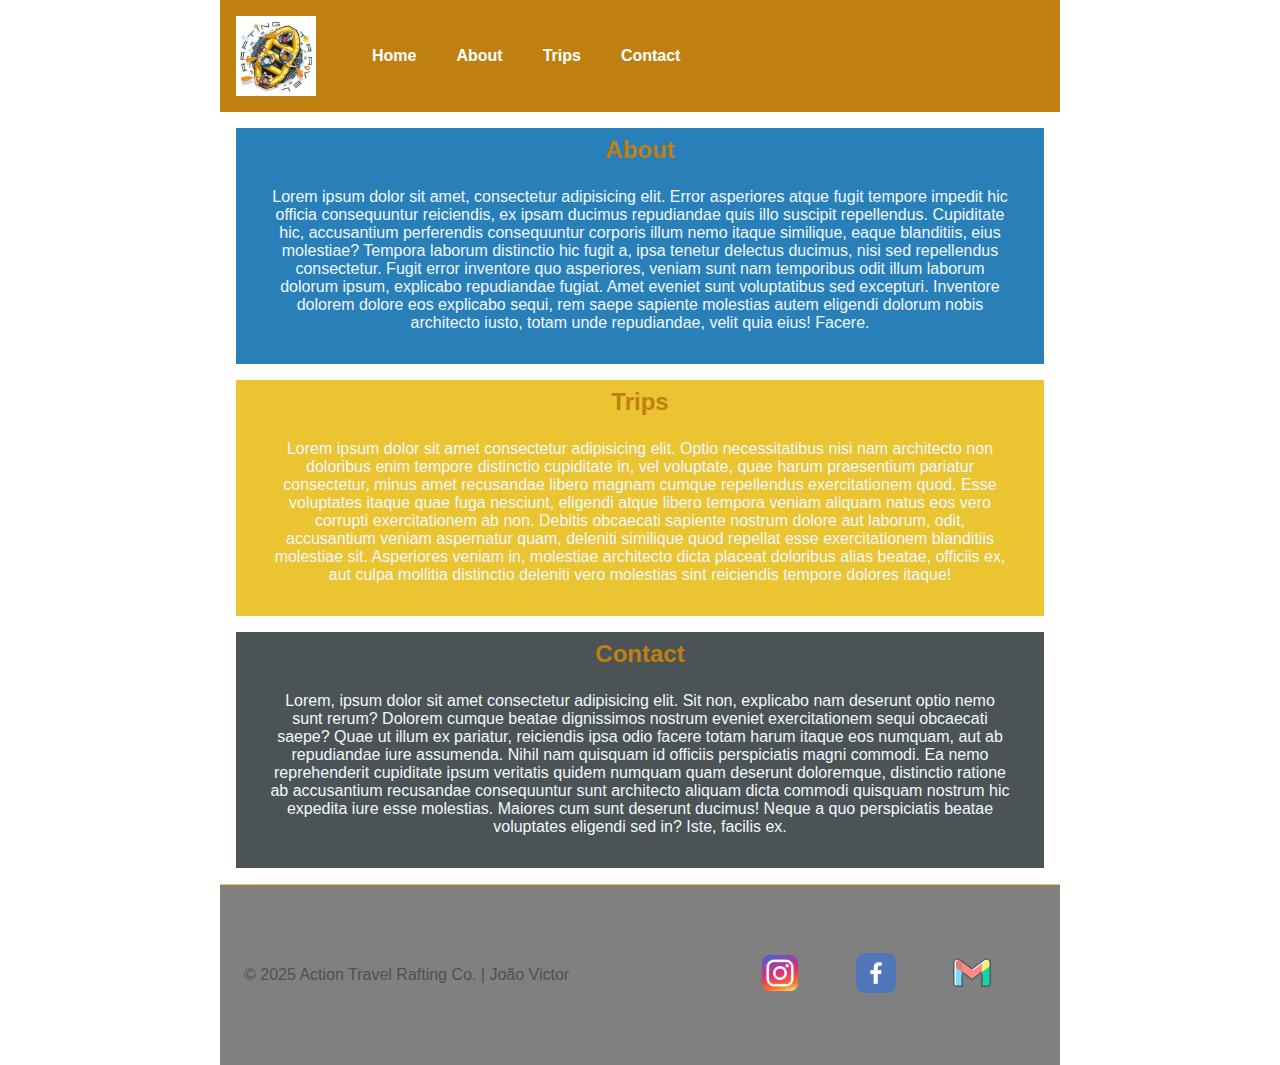
<file: wwr/index.html>
<!DOCTYPE html>
<html lang="en">

<head>
    <meta charset="UTF-8">
    <meta name="viewport" content="width=device-width, initial-scale=1.0">
    <meta name="description" content="Welcome to our official rafting website. Discover thrilling whitewater adventures, professional guides, and unforgettable outdoor experiences.">
    <meta name="author" content="João Victor">
    <link rel="preconnect" href="https://fonts.googleapis.com">
    <link rel="preconnect" href="https://fonts.gstatic.com" crossorigin>
    <link href="https://fonts.googleapis.com/css2?family=Roboto:wght@400;700&family=Merriweather:wght@400;700&display=swap" rel="stylesheet">


    <link rel="stylesheet" href="styles/rafting.css">

    <title>Home</title>
</head>

<body>
<header>
  <img src="images/z-raftingcompas.png" alt="Rafting Company Logo" class="logo">
  <nav>
        <ul>
      <li><a href="index.html">Home</a></li>
      <li><a href="about.html">About</a></li>
      <li><a href="trips.html">Trips</a></li>
      <li><a href="contact.html">Contact</a></li>
    </ul>
  </nav>
</header>
<main>
  <section id="about_home">
    <h2>About</h2>
    <p>Lorem ipsum dolor sit amet, consectetur adipisicing elit. Error asperiores atque fugit tempore impedit hic officia consequuntur reiciendis, ex ipsam ducimus repudiandae quis illo suscipit repellendus. Cupiditate hic, accusantium perferendis consequuntur corporis illum nemo itaque similique, eaque blanditiis, eius molestiae? Tempora laborum distinctio hic fugit a, ipsa tenetur delectus ducimus, nisi sed repellendus consectetur. Fugit error inventore quo asperiores, veniam sunt nam temporibus odit illum laborum dolorum ipsum, explicabo repudiandae fugiat. Amet eveniet sunt voluptatibus sed excepturi. Inventore dolorem dolore eos explicabo sequi, rem saepe sapiente molestias autem eligendi dolorum nobis architecto iusto, totam unde repudiandae, velit quia eius! Facere.</p>

  </section>

  <section id="trips_home">

    <h2>Trips</h2>
    <p>Lorem ipsum dolor sit amet consectetur adipisicing elit. Optio necessitatibus nisi nam architecto non doloribus enim tempore distinctio cupiditate in, vel voluptate, quae harum praesentium pariatur consectetur, minus amet recusandae libero magnam cumque repellendus exercitationem quod. Esse voluptates itaque quae fuga nesciunt, eligendi atque libero tempora veniam aliquam natus eos vero corrupti exercitationem ab non. Debitis obcaecati sapiente nostrum dolore aut laborum, odit, accusantium veniam aspernatur quam, deleniti similique quod repellat esse exercitationem blanditiis molestiae sit. Asperiores veniam in, molestiae architecto dicta placeat doloribus alias beatae, officiis ex, aut culpa mollitia distinctio deleniti vero molestias sint reiciendis tempore dolores itaque!</p>

  </section>

  <section id="contact_home">
    <div class="contact">
      <h2>Contact</h2>
      <p>Lorem, ipsum dolor sit amet consectetur adipisicing elit. Sit non, explicabo nam deserunt optio nemo sunt rerum? Dolorem cumque beatae dignissimos nostrum eveniet exercitationem sequi obcaecati saepe? Quae ut illum ex pariatur, reiciendis ipsa odio facere totam harum itaque eos numquam, aut ab repudiandae iure assumenda. Nihil nam quisquam id officiis perspiciatis magni commodi. Ea nemo reprehenderit cupiditate ipsum veritatis quidem numquam quam deserunt doloremque, distinctio ratione ab accusantium recusandae consequuntur sunt architecto aliquam dicta commodi quisquam nostrum hic expedita iure esse molestias. Maiores cum sunt deserunt ducimus! Neque a quo perspiciatis beatae voluptates eligendi sed in? Iste, facilis ex.</p>
    </div>

  </section>

</main>
<footer>
         <p>
            © 2025 Action Travel Rafting Co. | João Victor
        </p>
        <section class="social_nav">

            <nav class="socialmedia">

                <a href="https://www.instagram.com/">
                    <img src="images/socialmedia_instagram.png" alt="instagram">
                </a>
                <a href="https://www.facebook.com/?locale=pt_BR">
                    <img src="images/Socialmedia_facebook.webp" alt="Facebook">
                </a>

                <a href="https://workspace.google.com/intl/pt-BR/gmail/">
                    <img src="images/socialmedia_email.png" alt="Email">
                </a>
            </nav>

        </section>
    </footer>

</body>

</html>
</file>
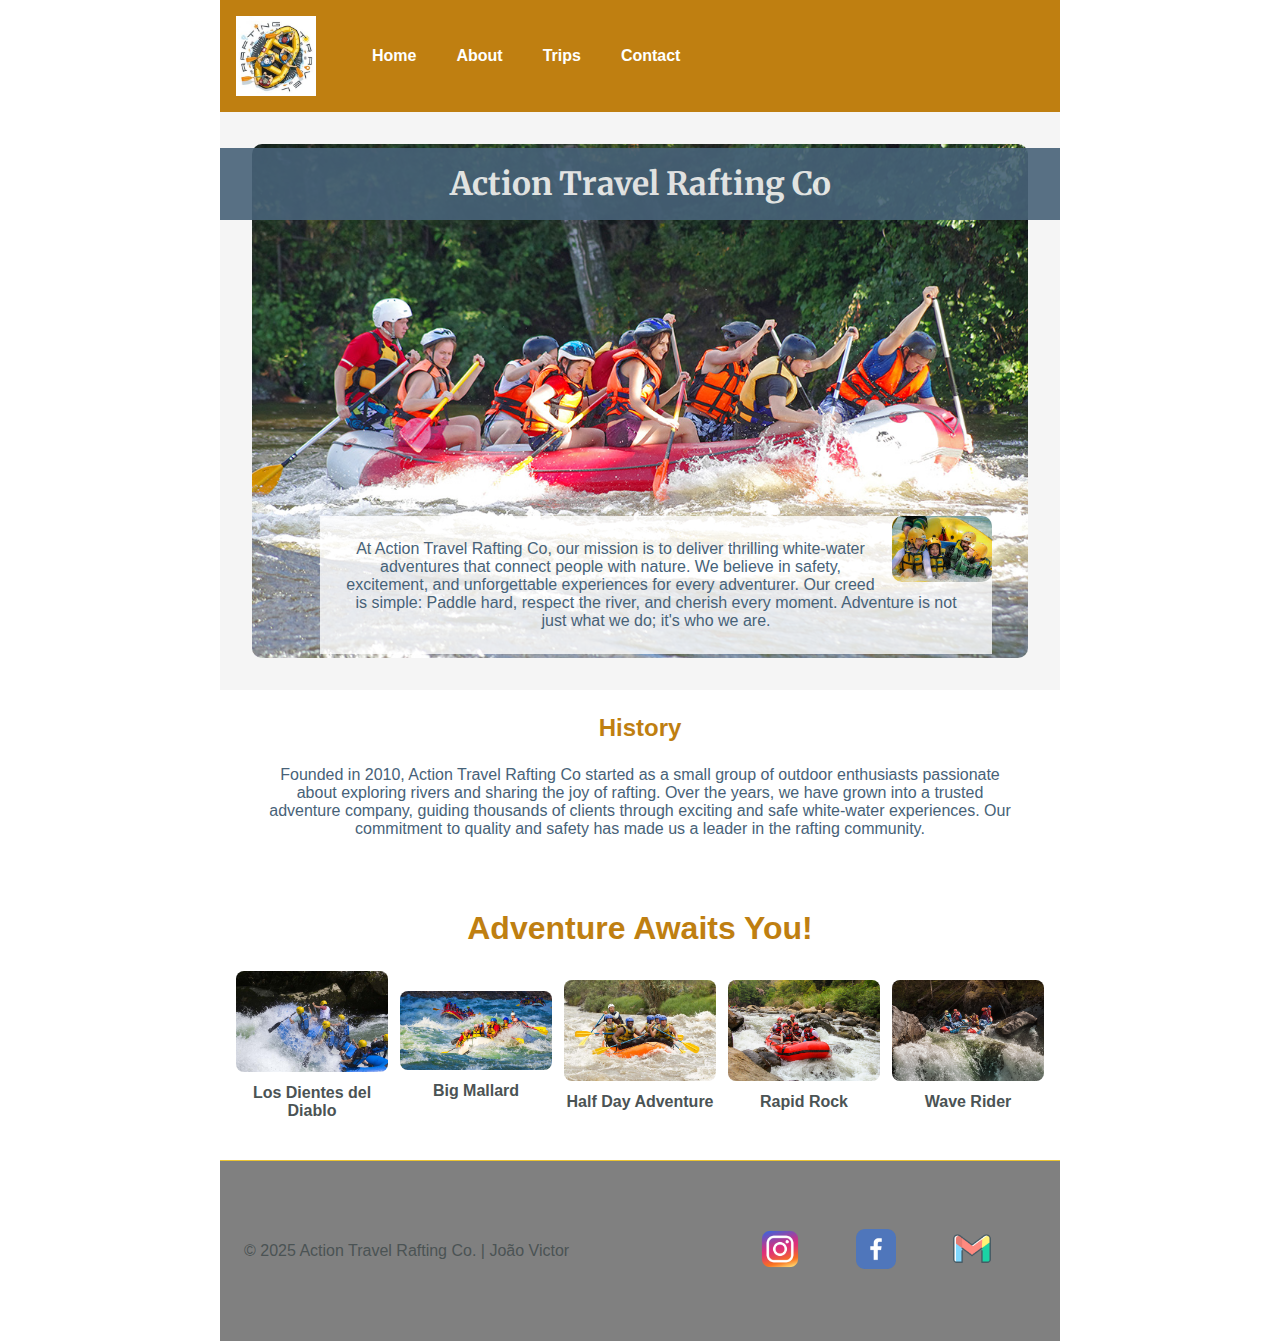
<file: wwr/about.html>
<!DOCTYPE html>
<html lang="en">

<head>
    <meta charset="UTF-8">
    <meta name="viewport" content="width=device-width, initial-scale=1.0">
    <meta name="description" content="Learn more about our rafting company, our mission, and the passionate team that brings adventure to life on the river.">
    <meta name="author" content="João Victor">
    <link rel="preconnect" href="https://fonts.googleapis.com">
    <link rel="preconnect" href="https://fonts.gstatic.com" crossorigin>
    <link href="https://fonts.googleapis.com/css2?family=Roboto:wght@400;700&family=Merriweather:wght@400;700&display=swap" rel="stylesheet">


    <link rel="stylesheet" href="styles/rafting.css">

    <title>about - Action Travel Rafting Co</title>
</head>

<body>
<header>
  <img src="images/z-raftingcompas.png" alt="Rafting Company Logo" class="logo">
 
  <nav>
    <ul>
      <li><a href="index.html">Home</a></li>
      <li><a href="about.html">About</a></li>
      <li><a href="trips.html">Trips</a></li>
      <li><a href="contact.html">Contact</a></li>
    </ul>
  </nav>
</header>

    <main>
     <div class="hero">
        <img src="images/hero_img1.jpg" alt="Diverse group of people, including children, paddling a red boat through fast-moving river rapids">
    <h1>Action Travel Rafting Co</h1>
    <article>
        <img src="images/article.image.jpg" alt="People smiling in a yellow boat riding through rushing river rapids">
        <p>
        At Action Travel Rafting Co, our mission is to deliver thrilling white-water adventures that connect people with nature. We believe in safety, excitement, and unforgettable experiences for every adventurer. Our creed is simple: Paddle hard, respect the river, and cherish every moment. Adventure is not just what we do; it's who we are.
        </p>

    </article>
     </div>

     <section class="History">
        <h2>History</h2>
        <p>
        Founded in 2010, Action Travel Rafting Co started as a small group of outdoor enthusiasts passionate about exploring rivers and sharing the joy of rafting. Over the years, we have grown into a trusted adventure company, guiding thousands of clients through exciting and safe white-water experiences. Our commitment to quality and safety has made us a leader in the rafting community.
        </p>

     </section>

     <section class="adventures">
  <h2>Adventure Awaits You!</h2>
  <div class="gallery">
    <figure>
      <img src="images/adventure_awaits1.jpg" alt="Los Dientes del Diablo">
      <figcaption>Los Dientes del Diablo</figcaption>
    </figure>
    <figure>
      <img src="images/adventure_awaits2.jpg" alt="Big Mallard">
      <figcaption>Big Mallard</figcaption>
    </figure>
    <figure>
      <img src="images/adventure_awaits3.jpg" alt="Half Day Adventure">
      <figcaption>Half Day Adventure</figcaption>
    </figure>
    <figure>
      <img src="images/adventure_awaits4.jpg" alt="Rapid Rock">
      <figcaption>Rapid Rock</figcaption>
    </figure>
    <figure>
      <img src="images/adventure_awaits5.jpg" alt="Wave Rider">
      <figcaption>Wave Rider</figcaption>
    </figure>
  </div>
</section>
    
    </main>
    <footer>
         <p>
            © 2025 Action Travel Rafting Co. | João Victor
        </p>
        <section class="social_nav">

            <nav class="socialmedia">

                <a href="https://www.instagram.com/">
                    <img src="images/socialmedia_instagram.png" alt="instagram">
                </a>
                <a href="https://www.facebook.com/?locale=pt_BR">
                    <img src="images/Socialmedia_facebook.webp" alt="Facebook">
                </a>

                <a href="https://workspace.google.com/intl/pt-BR/gmail/">
                    <img src="images/socialmedia_email.png" alt="Email">
                </a>
            </nav>

        </section>
    </footer>

</body>

</html>
</file>
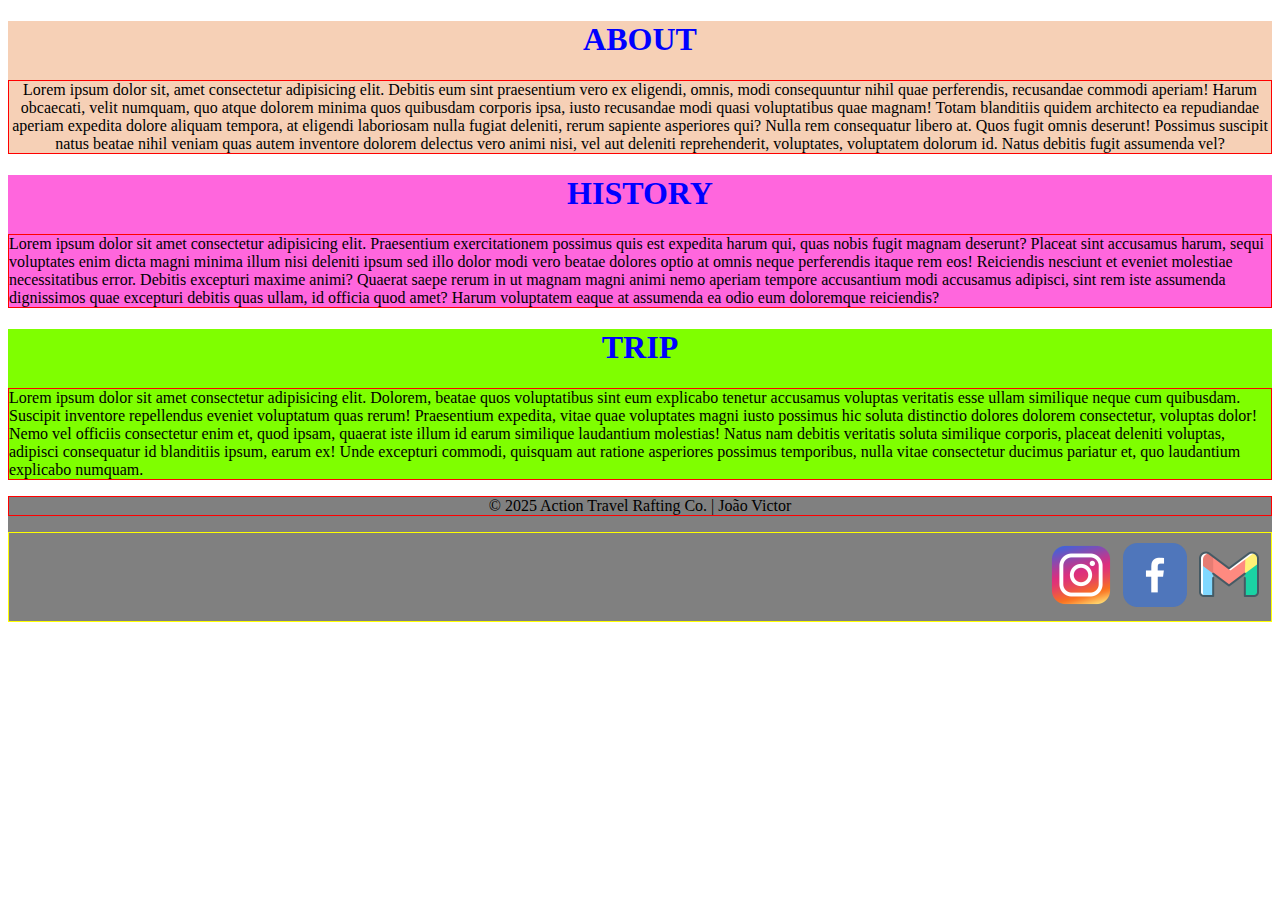
<file: wwr/contacct.html>
<!DOCTYPE html>
<html lang="en">

<head>
  <meta charset="UTF-8">
  <meta name="viewport" content="width=device-width, initial-scale=1.0">
  <title>Document</title>
  <link rel="stylesheet" href="contacct.css">
</head>

<body>
  <header>

  </header>

  <main>
    <section class="About_us">
      <div class="title">
        <h1>ABOUT</h1>
      </div>
      <div class="class">
        <p>Lorem ipsum dolor sit, amet consectetur adipisicing elit. Debitis eum sint praesentium vero ex eligendi, omnis, modi consequuntur nihil quae perferendis, recusandae commodi aperiam! Harum obcaecati, velit numquam, quo atque dolorem minima quos quibusdam corporis ipsa, iusto recusandae modi quasi voluptatibus quae magnam! Totam blanditiis quidem architecto ea repudiandae aperiam expedita dolore aliquam tempora, at eligendi laboriosam nulla fugiat deleniti, rerum sapiente asperiores qui? Nulla rem consequatur libero at. Quos fugit omnis deserunt! Possimus suscipit natus beatae nihil veniam quas autem inventore dolorem delectus vero animi nisi, vel aut deleniti reprehenderit, voluptates, voluptatem dolorum id. Natus debitis fugit assumenda vel?</p>
      </div>
    </section>

    <section class="history">
      <div class="title">
          <h1>HISTORY</h1>
      </div>

      <div class="text">
          <p>Lorem ipsum dolor sit amet consectetur adipisicing elit. Praesentium exercitationem possimus quis est expedita harum qui, quas nobis fugit magnam deserunt? Placeat sint accusamus harum, sequi voluptates enim dicta magni minima illum nisi deleniti ipsum sed illo dolor modi vero beatae dolores optio at omnis neque perferendis itaque rem eos! Reiciendis nesciunt et eveniet molestiae necessitatibus error. Debitis excepturi maxime animi? Quaerat saepe rerum in ut magnam magni animi nemo aperiam tempore accusantium modi accusamus adipisci, sint rem iste assumenda dignissimos quae excepturi debitis quas ullam, id officia quod amet? Harum voluptatem eaque at assumenda ea odio eum doloremque reiciendis?</p>
      </div>

    </section>
    <section class="trip">
      <div class="title">
        <h1>TRIP</h1>
      </div>
      <div class="class">
        <p>Lorem ipsum dolor sit amet consectetur adipisicing elit. Dolorem, beatae quos voluptatibus sint eum explicabo tenetur accusamus voluptas veritatis esse ullam similique neque cum quibusdam. Suscipit inventore repellendus eveniet voluptatum quas rerum! Praesentium expedita, vitae quae voluptates magni iusto possimus hic soluta distinctio dolores dolorem consectetur, voluptas dolor! Nemo vel officiis consectetur enim et, quod ipsam, quaerat iste illum id earum similique laudantium molestias! Natus nam debitis veritatis soluta similique corporis, placeat deleniti voluptas, adipisci consequatur id blanditiis ipsum, earum ex! Unde excepturi commodi, quisquam aut ratione asperiores possimus temporibus, nulla vitae consectetur ducimus pariatur et, quo laudantium explicabo numquam.</p>
      </div>
    </section>

  </main>
  <footer>
         <p>
            © 2025 Action Travel Rafting Co. | João Victor
        </p>
        <section class="social_nav">

            <nav class="socialmedia">

                <a href="https://www.instagram.com/">
                    <img src="images/socialmedia_instagram.png" alt="instagram">
                </a>
                <a href="https://www.facebook.com/?locale=pt_BR">
                    <img src="images/Socialmedia_facebook.webp" alt="Facebook">
                </a>

                <a href="https://workspace.google.com/intl/pt-BR/gmail/">
                    <img src="images/socialmedia_email.png" alt="Email">
                </a>
            </nav>

        </section>
  </footer>

</body>

</html>
</file>
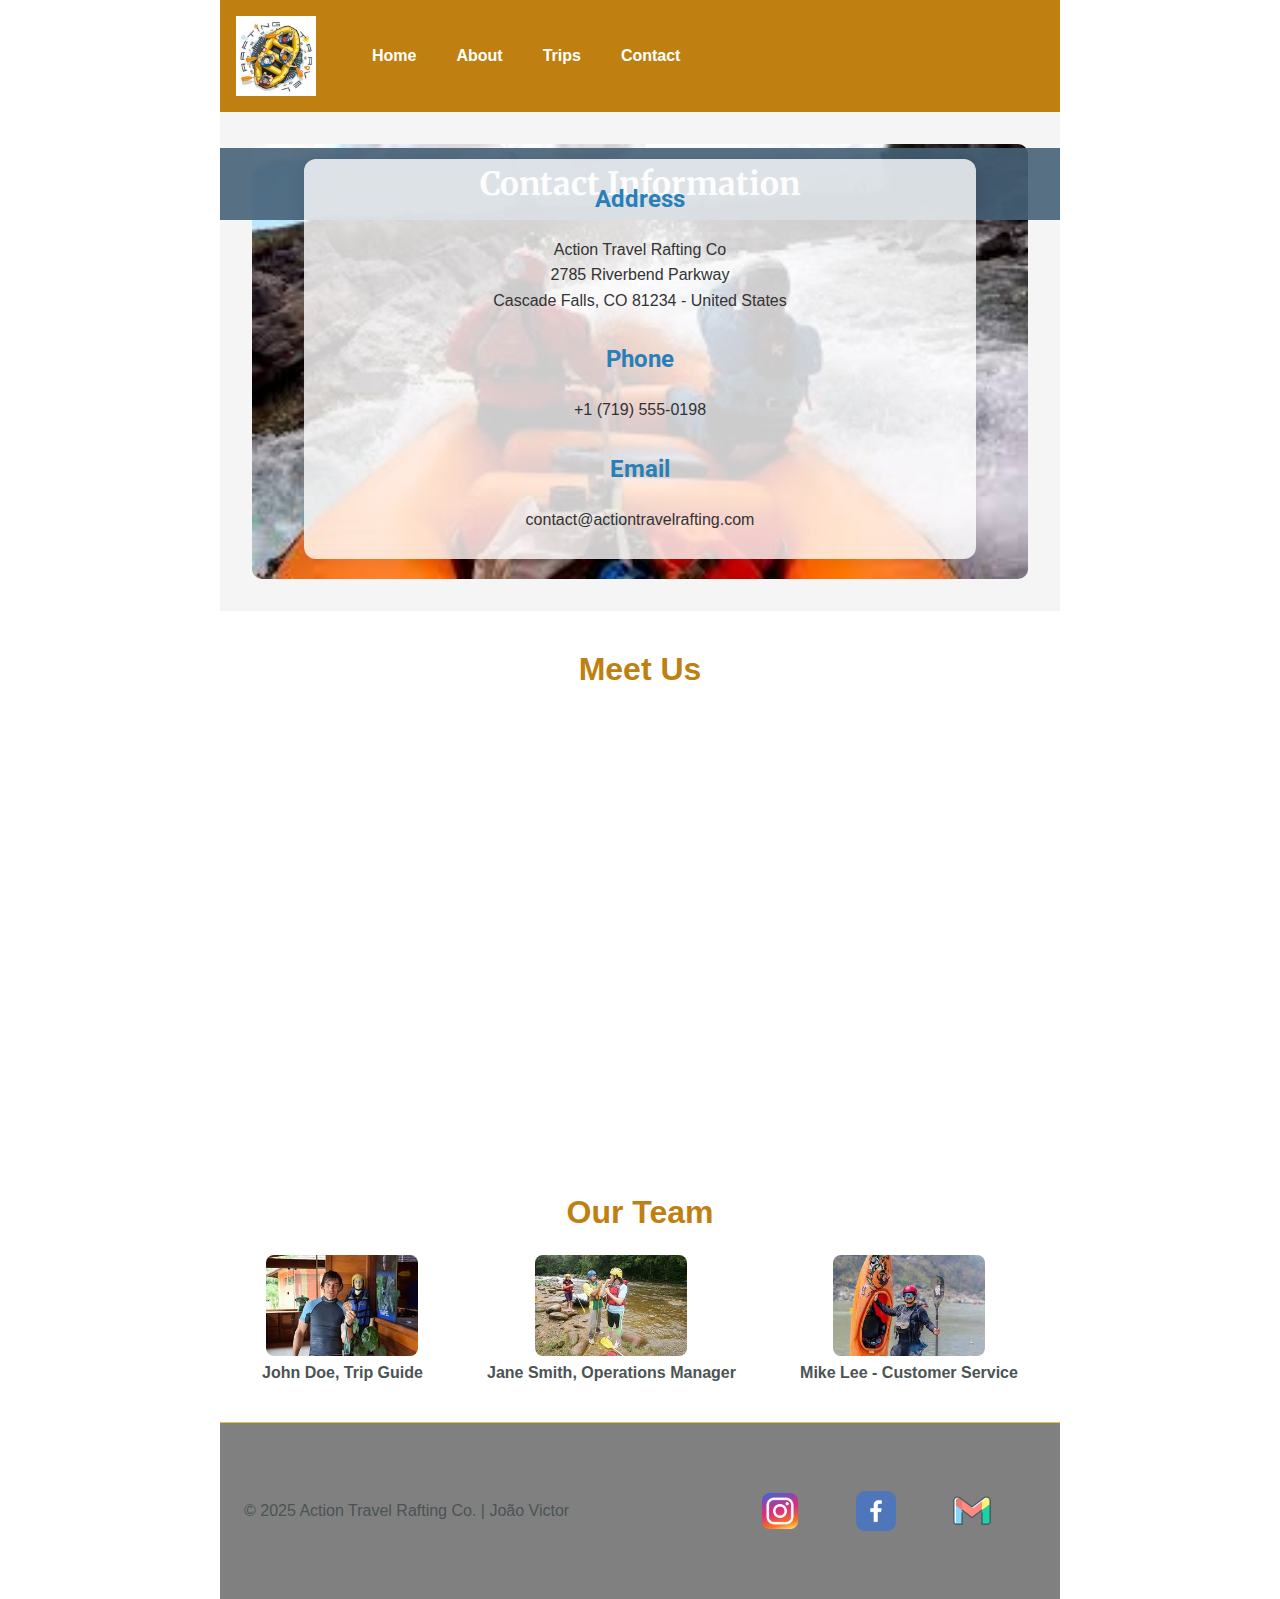
<file: wwr/contact.html>
<head>
    <meta charset="UTF-8">
    <meta name="viewport" content="width=device-width, initial-scale=1.0">
  <meta name="description" content="Have questions or want to book a trip? Contact us today by phone, email, or our online form — we're here to help!">
    <meta name="author" content="João Victor">
    <link rel="preconnect" href="https://fonts.googleapis.com">
    <link rel="preconnect" href="https://fonts.gstatic.com" crossorigin>
    <link href="https://fonts.googleapis.com/css2?family=Roboto:wght@400;700&family=Merriweather:wght@400;700&display=swap" rel="stylesheet">


    <link rel="stylesheet" href="styles/rafting.css">

    <title>contact - Action Travel Rafting Co </title>
</head>

<body>
<header>
  <img src="images/z-raftingcompas.png" alt="Rafting Company Logo" class="logo">

  <nav>
      <ul>
      <li><a href="index.html">Home</a></li>
      <li><a href="about.html">About</a></li>
      <li><a href="trips.html">Trips</a></li>
      <li><a href="contact.html">Contact</a></li>
    </ul>
  </nav>
</header>

    <main>
       <div class="hero">
    <img src="images/contacts.jpg" alt="Main image">
    <h1>Contact Information</h1>
    <article class="contact-info">
      
      <div class="contact-details">
        <h2>Address</h2>
        <p>
          Action Travel Rafting Co<br>
          2785 Riverbend Parkway<br>
          Cascade Falls, CO 81234 - United States
        </p>

        <h2>Phone</h2>
        <p>+1 (719) 555-0198</p>

        <h2>Email</h2>
        <p>contact@actiontravelrafting.com</p>
      </div>
    </article>
  </div>

     <section class="History">


        <h2>Meet Us</h2>
  <iframe src="https://www.google.com/maps/embed?pb=!1m12!1m8!1m3!1d3173459.8227195297!2d-107.512207!3d39.036253!3m2!1i1024!2i768!4f13.1!2m1!1s2785%20Riverbend%20Parkway%20Cascade%20Falls%20CO%2081234%20United%20States!5e0!3m2!1spt-BR!2sbr!4v1749082415710!5m2!1spt-BR!2sbr" width="600" height="450" style="border:0;" allowfullscreen="" loading="lazy" referrerpolicy="no-referrer-when-downgrade"></iframe>

     </section>

     <section class="adventures">
  <h2>Our Team</h2>
  <div class="gallery">
    <figure>
      <img src="images/images (1).jpg" alt="John Doe, Trip Guide">
      <figcaption>John Doe, Trip Guide</figcaption>
    </figure>
    <figure>
      <img src="images/images (2).jpg" alt="Jane Smith, Operations Manager">
      <figcaption>Jane Smith, Operations Manager</figcaption>
    </figure>
    <figure>
      <img src="images/images.jpg" alt="Mike Lee - Customer Service">
      <figcaption>Mike Lee - Customer Service</figcaption>
    </figure>
  </div>
</section>
    
    </main>
    <footer>
         <p>
            © 2025 Action Travel Rafting Co. | João Victor
        </p>
        <section class="social_nav">

            <nav class="socialmedia">

                <a href="https://www.instagram.com/">
                    <img src="images/socialmedia_instagram.png" alt="instagram">
                </a>
                <a href="https://www.facebook.com/?locale=pt_BR">
                    <img src="images/Socialmedia_facebook.webp" alt="Facebook">
                </a>

                <a href="https://workspace.google.com/intl/pt-BR/gmail/">
                    <img src="images/socialmedia_email.png" alt="Email">
                </a>
            </nav>

        </section>
    </footer>

</body>

</html>
</file>
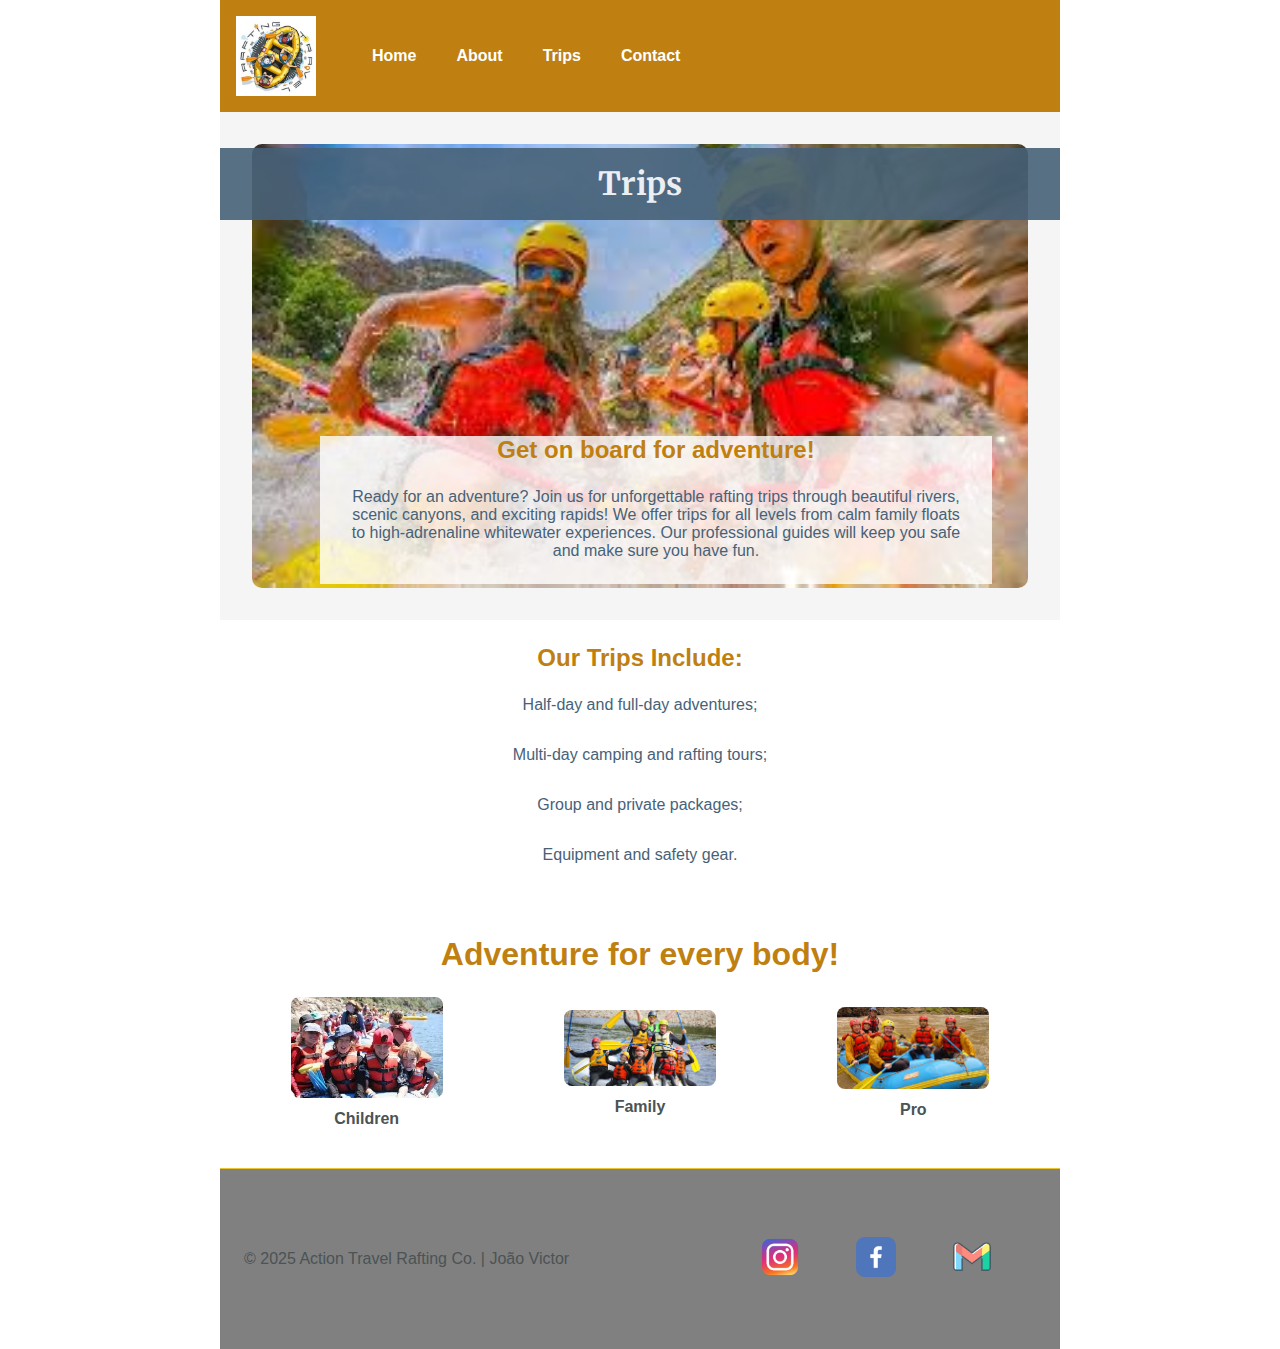
<file: wwr/trips.html>
<!DOCTYPE html>
<html lang="en">

<head>
    <meta charset="UTF-8">
    <meta name="viewport" content="width=device-width, initial-scale=1.0">
   <meta name="description" content="Explore our rafting trips for all ages and skill levels. Choose your adventure and book an unforgettable ride down the river today!">
    <meta name="author" content="João Victor">
    <link rel="preconnect" href="https://fonts.googleapis.com">
    <link rel="preconnect" href="https://fonts.gstatic.com" crossorigin>
    <link href="https://fonts.googleapis.com/css2?family=Roboto:wght@400;700&family=Merriweather:wght@400;700&display=swap" rel="stylesheet">


    <link rel="stylesheet" href="styles/rafting.css">

    <title>Trips</title>
</head>

<body>
<header>
  <img src="images/z-raftingcompas.png" alt="Rafting Company Logo" class="logo">

  <nav>
        <ul>
      <li><a href="index.html">Home</a></li>
      <li><a href="about.html">About</a></li>
      <li><a href="trips.html">Trips</a></li>
      <li><a href="contact.html">Contact</a></li>
    </ul>
  </nav>
</header>

    <main>
     <div class="hero">
        <img src="images/trip.jpg" alt="Diverse group of people, including children, paddling a red boat through fast-moving river rapids">
    <h1>Trips</h1>
    <article>
      <h2>Get on board for adventure!</h2>
        <p>
        Ready for an adventure?
        Join us for unforgettable rafting trips through beautiful rivers, scenic canyons, and exciting rapids!

        We offer trips for all levels from calm family floats to high-adrenaline whitewater experiences. Our professional guides will keep you safe and make sure you have fun.
        </p>

    </article>
     </div>

     <section class="History">

        <h2>Our Trips Include:</h2>
      <ul  style="text-decoration: none;">
        <p>Half-day and full-day adventures;</p>
        <p>Multi-day camping and rafting tours;</p>
        <p>Group and private packages;</p>
        <p>Equipment and safety gear.</p>
        
      </ul>

     </section>

     <section class="adventures">
  <h2>Adventure for every body!</h2>
  <div class="gallery">
    <figure>
      <img src="images/children.jpg" alt="Los Dientes del Diablo">
      <figcaption>Children</figcaption>
    </figure>
    <figure>
      <img src="images/family.jpg" alt="Big Mallard">
      <figcaption>Family</figcaption>
    </figure>
    <figure>
      <img src="images/professionals.jpg" alt="Half Day Adventure">
      <figcaption>Pro</figcaption>
    </figure>
  </div>
</section>
    
    </main>
    <footer>
         <p>
            © 2025 Action Travel Rafting Co. | João Victor
        </p>
        <section class="social_nav">

            <nav class="socialmedia">

                <a href="https://www.instagram.com/">
                    <img src="images/socialmedia_instagram.png" alt="instagram">
                </a>
                <a href="https://www.facebook.com/?locale=pt_BR">
                    <img src="images/Socialmedia_facebook.webp" alt="Facebook">
                </a>

                <a href="https://workspace.google.com/intl/pt-BR/gmail/">
                    <img src="images/socialmedia_email.png" alt="Email">
                </a>
            </nav>

        </section>
    </footer>

</body>

</html>
</file>
<file: wwr/styles/rafting.css>
:root{ 
  --primary-color: #BF7F11;
  --secondary-color: #EBC431;
    --accent1-color: #476278;
    --accent2-color: #4B5354;
    --heading-font: "Merriweather Sans", sans-serif;
    --body-font: "Lato", sans-serif;
}

h1,h2{
    font-family: var(--heading-font);
    color: var(--primary-color);
}
*{
    margin: 0;
    padding: 0;
    box-sizing: border-box;
  }

  body{
    font-family: var(--body-font);
    color: var(--accent1-color);
}

header {
  display: grid;
  grid-template-columns: auto 1fr auto;
  align-items: center;
  gap: 20px;
  padding: 16px;
  background-color: var(--primary-color);
  color: var(--accent2-color);
}

.logo {
  width: 80px;
  height: auto;
}

header h1 {
  font-family: var(--heading-font);
  font-size: 1.5rem;
  margin: 0;
  color: white;
}

nav ul {
  display: flex;
  list-style: none;
  gap: 16px;
  margin: 0;
  padding: 0;
}

nav ul li a {
  color: white;
  text-decoration: none;
  font-weight: 700;
  padding: 8px 12px;
  border-radius: 4px;
  transition: background-color 0.3s ease;
}

nav ul li a:hover,
nav ul li a:focus {
  background-color: var(--secondary-color);
  color: var(--accent2-color);
}
.history {
  max-width: 800px;
  margin: 40px auto;
  padding: 0 16px;
}

.history h2 {
  font-family: var(--heading-font);
  font-size: 2rem;
  margin-bottom: 16px;
  color: var(--primary-color);
}

.history p {
  font-family: var(--body-font);
  line-height: 1.6;
  color: var(--accent1-color);
}
.adventures {
  max-width: 1000px;
  margin: 40px auto;
  padding: 0 16px;
}

.adventures h2 {
  font-family: var(--heading-font);
  font-size: 2rem;
  margin-bottom: 24px;
  color: var(--primary-color);
  text-align: center;
}

.gallery {
    display: flex;
    align-content: center;
    grid-template-columns: repeat(5, 1fr);
    gap: 12px;
    justify-content: space-around;
}

.gallery figure {
   align-content: center;
  margin: 0;
  text-align: center;
  font-family: var(--body-font);
  color: var(--accent2-color);
 
}

.gallery img {
   align-content: center;
   width: 152px;
  height: 101.83px;
  height: auto;
  border-radius: 8px;
}

.gallery figcaption {
  margin-top: 8px;
  font-weight: 600;
}
footer {
  background-color: gray;
  display: flex;
  justify-content: flex-end;
  align-items: center;
  font-family: var(--body-font);
  color: var(--accent2-color);
  border-top: 1px solid var(--secondary-color);
}


footer {
  display: flex;
  justify-content: space-between;
  align-items: center;
}

.socialmedia {
  display: flex;
  gap: 16px;
}

.socialmedia a img {
  width: 40px;
  height: 40px;
  object-fit: contain;
  transition: transform 0.3s ease;
}

.socialmedia a:hover img,
.socialmedia a:focus img {
  transform: scale(1.1);
}

.hero {
    position: relative;
}

.hero h1 {
    position: absolute;
    top: 20px;
    left: 0;
    right: 0;
    text-align: center;
    background-color: var(--accent1-color);
    color: white;
    padding: 16px;
    opacity: 0.9;
}
.hero article {
  
    position: absolute;
    bottom: 20px;
    left: 50%;
    transform: translateX(-50%);
    background: rgba(255, 255, 255, 0.8);
    padding: 0px;
    width: 80%;
}

.hero article img {
    float: right;
    width: 100px;
    margin-left: 15px;
}

.hero img {
    width: 100%;
    height: auto;
    display: block;
}

.btn {
  text-decoration: none;
  display: inline-block;
  padding: 10px 20px;
  background-color: whitesmoke;
  color: var(--accent2-color);
  border: none;
  border-radius: 4px;
  cursor: pointer;
}
.btn:hover {
  background-color: var(--secondary-color);
}

nav {
  display: flex
  gap: 0;
  padding: 0;
  margin: 0;
}

.btn {
  margin: 0;      
  padding: 10px 20px;
  border-radius: 0; 
  border-right: 1px solid white; 
}

.btn:last-child {
  border-right: none;
}


header, main, footer {
    width: 840px;
    margin: 0 auto;
}
.navigation, a{

    text-decoration: none;
    flex-direction: row;
    padding: 20px;
    margin: auto;
    gap: 0px;
    
  }

nav, p, section, article{
  text-align: center;
  margin: 16px;
    padding: 8px;
}

.socialmedia a{
    text-decoration: none;
  }
  
.socialmedia img {
    width: 64px;
    height: 64px;
    object-fit: contain;
  }

.employees {
  display: flex;
  gap: 20px; 
  flex-wrap: wrap;
  justify-content: left; 
}

.employees figure {
  margin: 0; 
  flex: 0 0 150px; 
  text-align: left;
}

.employees img {
  width: 100%;
  height: auto;
  border-radius: 8px;
}

.employees_gallery{
  display: block;
}
.address {
  display: flex;
  gap: 10px;
  align-items: flex-start;
  text-align: left;
  margin-top: 10px;
}


.map{
  align-items: flex-end;
  margin-top: 20px;
display: ;
}

.phone_number{
   margin-top: 30px;
}



.title_about{
margin-top: 30px;
}


.address{
  display:block;

}

.map{
  height: auto;
  width: auto;

}

.phone{
  align-items: flex-start;
   display:inline-block;

}

.email{
     display:block;
}

.adresss p{
  text-align:center ;

}

.hero {
  height:;
  
  background-color: #2c3e50;
  text-align: center;

}

.hero img {
  max-width: 100%;
  height: auto;
  border-radius: 10px;
}

.hero h1 {
text-align: center;
  font-family: 'Merriweather', serif;
  font-size: 2rem;
  margin-top: 1rem;
  color: whitesmoke;
}

.contact-info {
  display: flex;
  width: 800px;
  height: 400px;
  margin: 2rem auto;
  text-align: left;
  background-color: white;
  border-radius: 12px;
  box-shadow: 0 0 20px rgba(0, 0, 0, 0.1);
}

.contact-info img {
  max-width: 100%;
  border-radius: 8px;
  margin-bottom: 1rem;
}

.contact-info h2 {
  text-align: center;
  color: #2980b9;
  margin-top: 1.5rem;
  font-weight: 700;
  font-family: 'Roboto', sans-serif;
}

.contact-info p {
  text-align: center;
  font-size: 1rem;
  line-height: 1.6;
  color: #333;
}

.hero article {
    position: absolute;
    bottom: 20px;
    left: 50%;
    transform: translateX(-50%);
    background: rgba(255, 255, 255, 0.8);
    padding: 0px;
    width: 80%;}
    
.hero {
  background-color: #f5f5f5;
  padding: 2rem;
  text-align: center;
}

.hero img {
  max-width: 100%;
  height: auto;
  border-radius: 10px;
}

.hero h1 {
  font-family: 'Merriweather', serif;
  font-size: 2rem;
  margin-top: 1rem;
  color: whitesmoke;
}


.contact-info {
    display: flex;
    width: 800px;
    height: 400px;
    margin: 2rem auto;
    text-align: left;
    background-color: white;
    border-radius: 12px;
    box-shadow: 0 0 20px rgba(0, 0, 0, 0.1);
    flex-wrap: nowrap;
    flex-direction: column;
    align-content: flex-end;
    align-items: normal;
    justify-content: center;
}

.contact-info img {
  max-width: 100%;
  border-radius: 8px;
  margin-bottom: 1rem;
}

.contact-info h2 {
  text-align: center;
  color: #2980b9;
  margin-top: 1.5rem;
  font-weight: 700;
  font-family: 'Roboto', sans-serif;
}

.contact-info p {
  text-align: center;
  font-size: 1rem;
  line-height: 1.6;
  color: #333;
}

#about_home{
background-color: #2980b9;
color: aliceblue;
}

#trips_home{
background-color: #EBC431;
color: aliceblue;
}

#contact_home{
background-color: #4B5354;
color: aliceblue;
}
</file>
<file: wwr/contacct.css>
.About_us{
  background-color: #F6D0B6;
  text-align: center;
}

h1{
  text-align: center;
  color: blue;
}

.title{
  color: black;
  text-align: left;
}

p{
  border: 1px solid red; 
}

.history{
  background-color: #F6D;
}


.trip{
  background-color: chartreuse;
}

footer{
  background-color: gray;
  text-align: center;
}

.socialmedia {
  border: 1px solid yellow ;
  display: flex;
  justify-content: flex-end;
  gap: 10px; 
  padding: 10px;
}

.socialmedia img {
  width: 64px;
  height: 64px;
}
</file>
